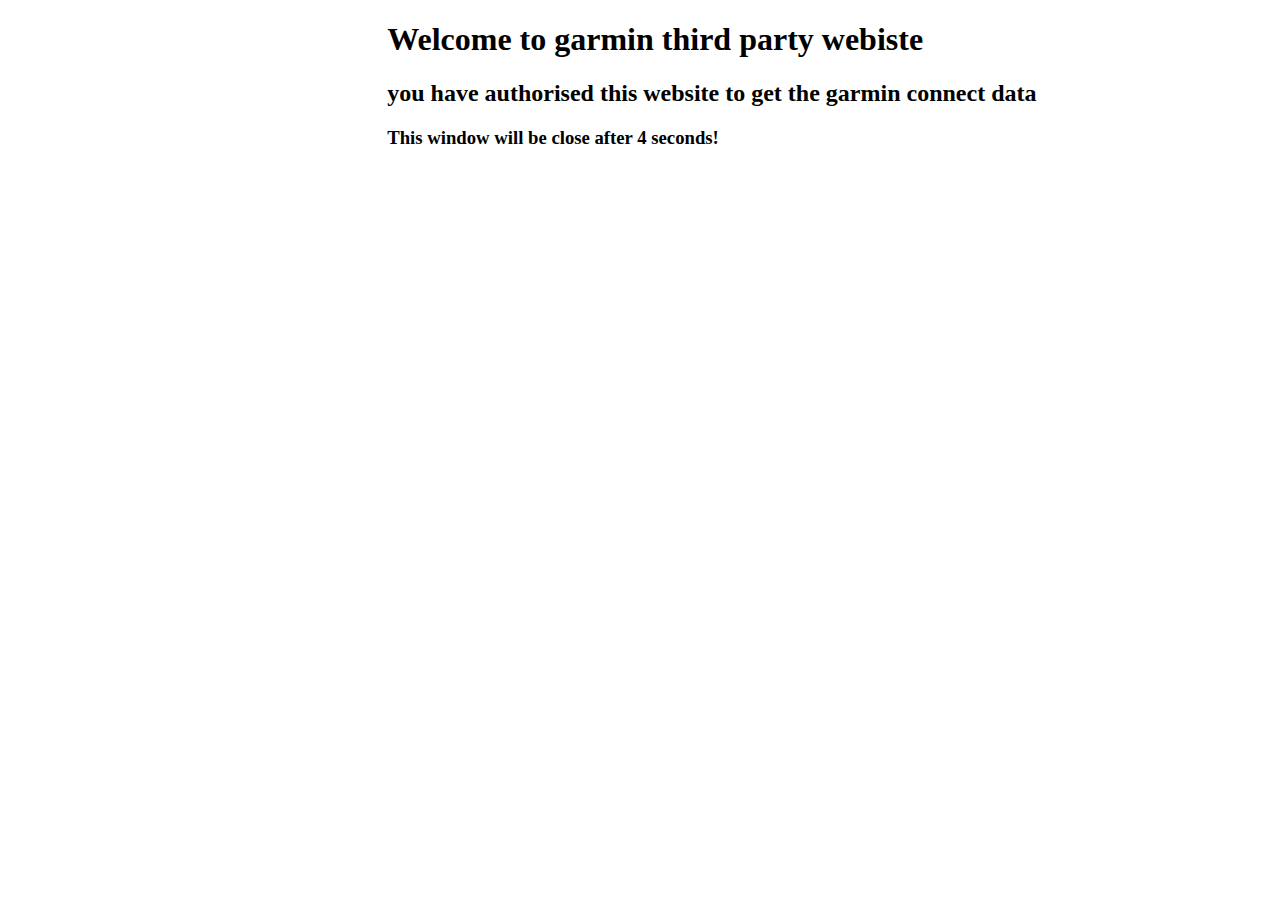
<file: src/backend/src/main/resources/templates/authoriseSuccess.html>
<!DOCTYPE HTML>
<html lang="en" xmlns:th="http://www.thymeleaf.org">
<head>
	<meta charset="utf-8">
	<title>Welcome to garmin third party webiste</title>

</head>

<body>

	<div style="margin-left: 30%">

		<h1>Welcome to garmin third party webiste</h1>
		<h2>you have authorised this website to get the garmin connect data</h2>
		<h3 id="p1">This window will be close after 5 seconds!</h3>
	</div>
	<script>
		var i = 5;
		function clock(){
			i = i - 1;
			document.getElementById("p1").innerText =  "This window will be close after " + i + " seconds!";
			if (i > 0) {
				setTimeout("clock();",1000);
			} else {
				self.close();
			}
		}
		clock();
	</script>
</body>
</html>
</file>
